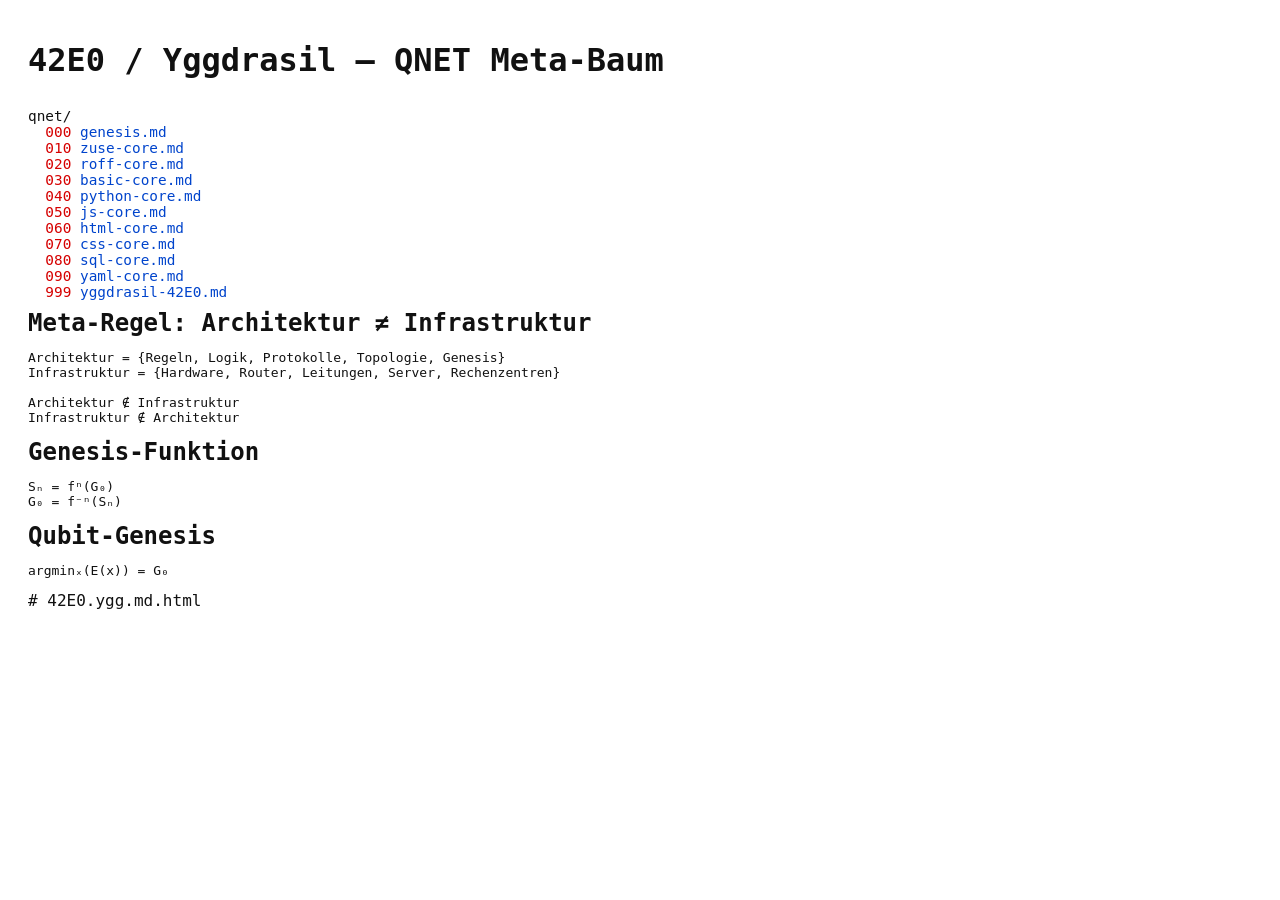
<file: index.html>
<!DOCTYPE html>
<html lang="de">
<head>
  <meta charset="utf-8" />
  <title>42E0 / Yggdrasil – QNET Meta</title>
  <style>
    body { background:#ffffff; color:#111; font-family: "Fira Code", monospace; padding:20px; }
    h1, h2 { margin: 0.4em 0; }
    .tree { white-space: pre; font-size: 0.9rem; }
    .id { color:#d60000; }
    .name { color:#0044cc; }
  </style>
</head>
<body>

<h1>42E0 / Yggdrasil – QNET Meta-Baum</h1>

<div class="tree">
qnet/
  <span class="id">000</span> <span class="name">genesis.md</span>
  <span class="id">010</span> <span class="name">zuse-core.md</span>
  <span class="id">020</span> <span class="name">roff-core.md</span>
  <span class="id">030</span> <span class="name">basic-core.md</span>
  <span class="id">040</span> <span class="name">python-core.md</span>
  <span class="id">050</span> <span class="name">js-core.md</span>
  <span class="id">060</span> <span class="name">html-core.md</span>
  <span class="id">070</span> <span class="name">css-core.md</span>
  <span class="id">080</span> <span class="name">sql-core.md</span>
  <span class="id">090</span> <span class="name">yaml-core.md</span>
  <span class="id">999</span> <span class="name">yggdrasil-42E0.md</span>
</div>

<h2>Meta-Regel: Architektur ≠ Infrastruktur</h2>
<pre>
Architektur = {Regeln, Logik, Protokolle, Topologie, Genesis}
Infrastruktur = {Hardware, Router, Leitungen, Server, Rechenzentren}

Architektur ∉ Infrastruktur
Infrastruktur ∉ Architektur
</pre>

<h2>Genesis-Funktion</h2>
<pre>
Sₙ = fⁿ(G₀)
G₀ = f⁻ⁿ(Sₙ)
</pre>

<h2>Qubit-Genesis</h2>
<pre>
argminₓ(E(x)) = G₀
</pre>
# 42E0.ygg.md.html
</body>
</html>
</file>
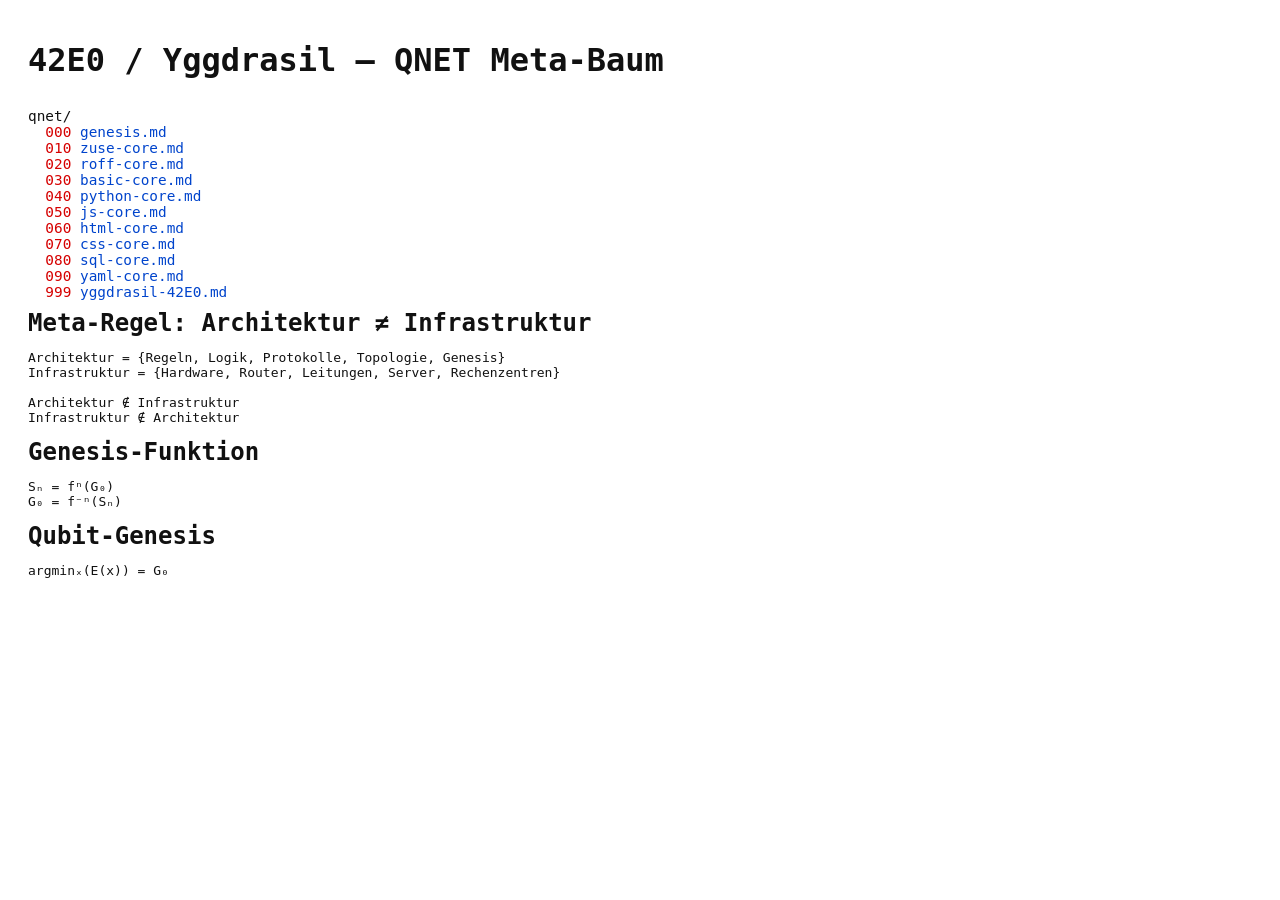
<file: 42E0.ygg.md.html>
<!DOCTYPE html>
<html lang="de">
<head>
  <meta charset="utf-8" />
  <title>42E0 / Yggdrasil – QNET Meta</title>
  <style>
    body { background:#ffffff; color:#111; font-family: "Fira Code", monospace; padding:20px; }
    h1, h2 { margin: 0.4em 0; }
    .tree { white-space: pre; font-size: 0.9rem; }
    .id { color:#d60000; }
    .name { color:#0044cc; }
  </style>
</head>
<body>

<h1>42E0 / Yggdrasil – QNET Meta-Baum</h1>

<div class="tree">
qnet/
  <span class="id">000</span> <span class="name">genesis.md</span>
  <span class="id">010</span> <span class="name">zuse-core.md</span>
  <span class="id">020</span> <span class="name">roff-core.md</span>
  <span class="id">030</span> <span class="name">basic-core.md</span>
  <span class="id">040</span> <span class="name">python-core.md</span>
  <span class="id">050</span> <span class="name">js-core.md</span>
  <span class="id">060</span> <span class="name">html-core.md</span>
  <span class="id">070</span> <span class="name">css-core.md</span>
  <span class="id">080</span> <span class="name">sql-core.md</span>
  <span class="id">090</span> <span class="name">yaml-core.md</span>
  <span class="id">999</span> <span class="name">yggdrasil-42E0.md</span>
</div>

<h2>Meta-Regel: Architektur ≠ Infrastruktur</h2>
<pre>
Architektur = {Regeln, Logik, Protokolle, Topologie, Genesis}
Infrastruktur = {Hardware, Router, Leitungen, Server, Rechenzentren}

Architektur ∉ Infrastruktur
Infrastruktur ∉ Architektur
</pre>

<h2>Genesis-Funktion</h2>
<pre>
Sₙ = fⁿ(G₀)
G₀ = f⁻ⁿ(Sₙ)
</pre>

<h2>Qubit-Genesis</h2>
<pre>
argminₓ(E(x)) = G₀
</pre>

</body>
</html>
</file>
